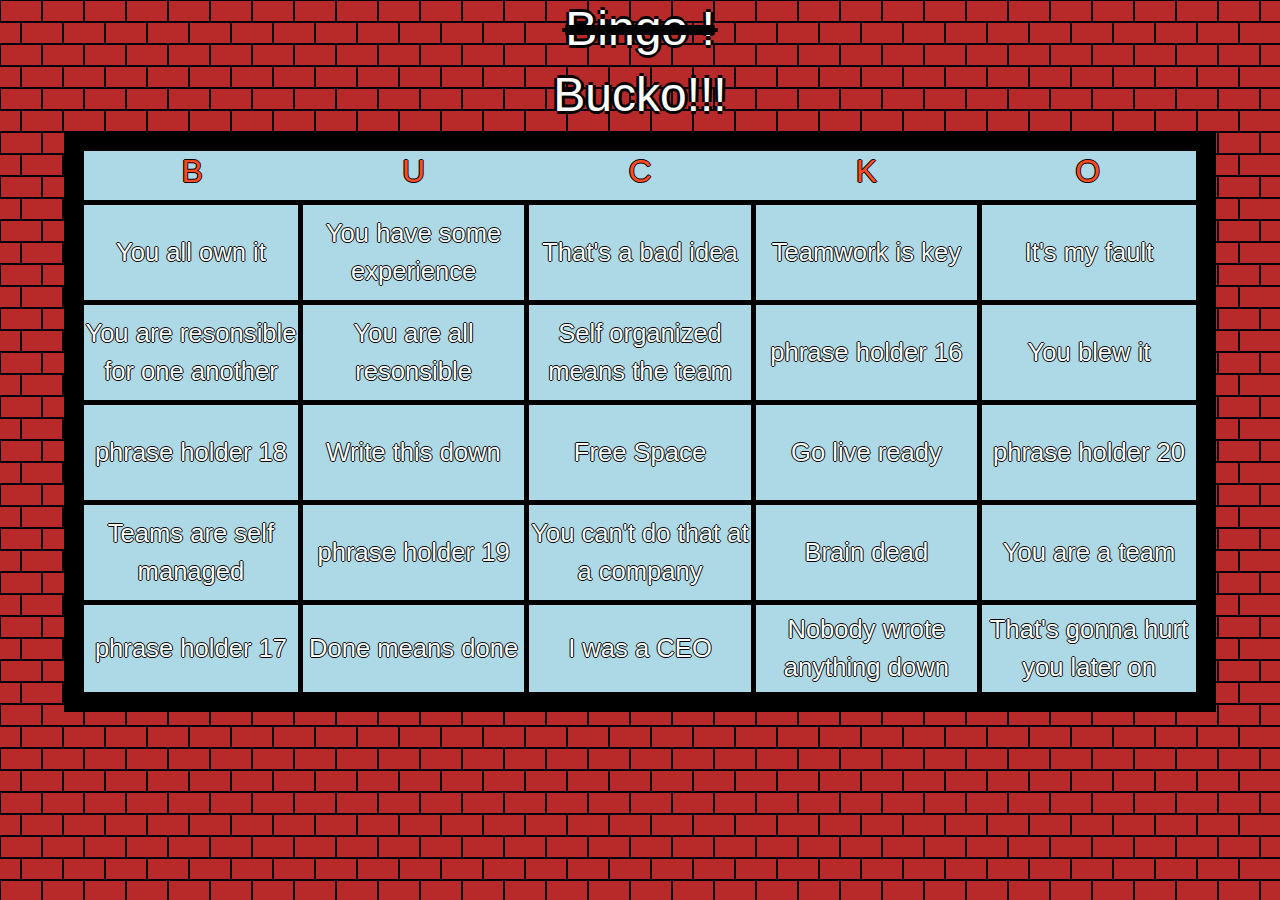
<file: index.html>
<!DOCTYPE html>
<html lang="en">
<head>
    <meta charset="UTF-8">
    <meta name="viewport" content="width=device-width, initial-scale=1.0">
    <meta http-equiv="X-UA-Compatible" content="ie=edge">
    <link rel="stylesheet" href="https://maxcdn.bootstrapcdn.com/bootstrap/4.0.0/css/bootstrap.min.css" integrity="sha384-Gn5384xqQ1aoWXA+058RXPxPg6fy4IWvTNh0E263XmFcJlSAwiGgFAW/dAiS6JXm" crossorigin="anonymous">
    <link rel="stylesheet" href="style.css">

    <title>BUCKO</title>
</head>
<body>
    <div>
        <h1 class="bingo">
            Bingo !
        </h1>
        <h1>
            Bucko!!!
        </h1>
    </div>
    <div class="customouter">
    <table class="table-reponsive">
        <tr>
            <th><h2>B</h2></th>
            <th><h2>U</h2></th>
            <th><h2>C</h2></th>
            <th><h2>K</h2></th>
            <th><h2>O</h2></th>
        </tr>
        <tr>
            <td class='b1'></td>
            <td class='b2'></td>
            <td class='b3'></td>
            <td class='b4'></td>
            <td class='b5'></td>            
        </tr>
        <tr>
            <td class='u1'></td>
            <td class='u2'></td>
            <td class='u3'></td>
            <td class='u4'></td>
            <td class='u5'></td>
            
        </tr>
        <tr>
            <td class='c1'></td>
            <td class='c2'></td>           
            <td class='c3'>Free Space</td>
            <td class='c4'></td>
            <td class='c5'></td>
            
        </tr>
        <tr>
            <td class='k1'></td>
            <td class='k2'></td>
            <td class='k3'></td>
            <td class='k4'></td>
            <td class='k5'></td>            
        </tr>
        <tr>
            <td class='o1'></td>
            <td class='o2'></td>
            <td class='o3'></td>
            <td class='o4'></td>
            <td class='o5'></td>
            
        </tr>
    </table>
    </div>
    <script src="script.js"></script>
</body>
</html>
</file>
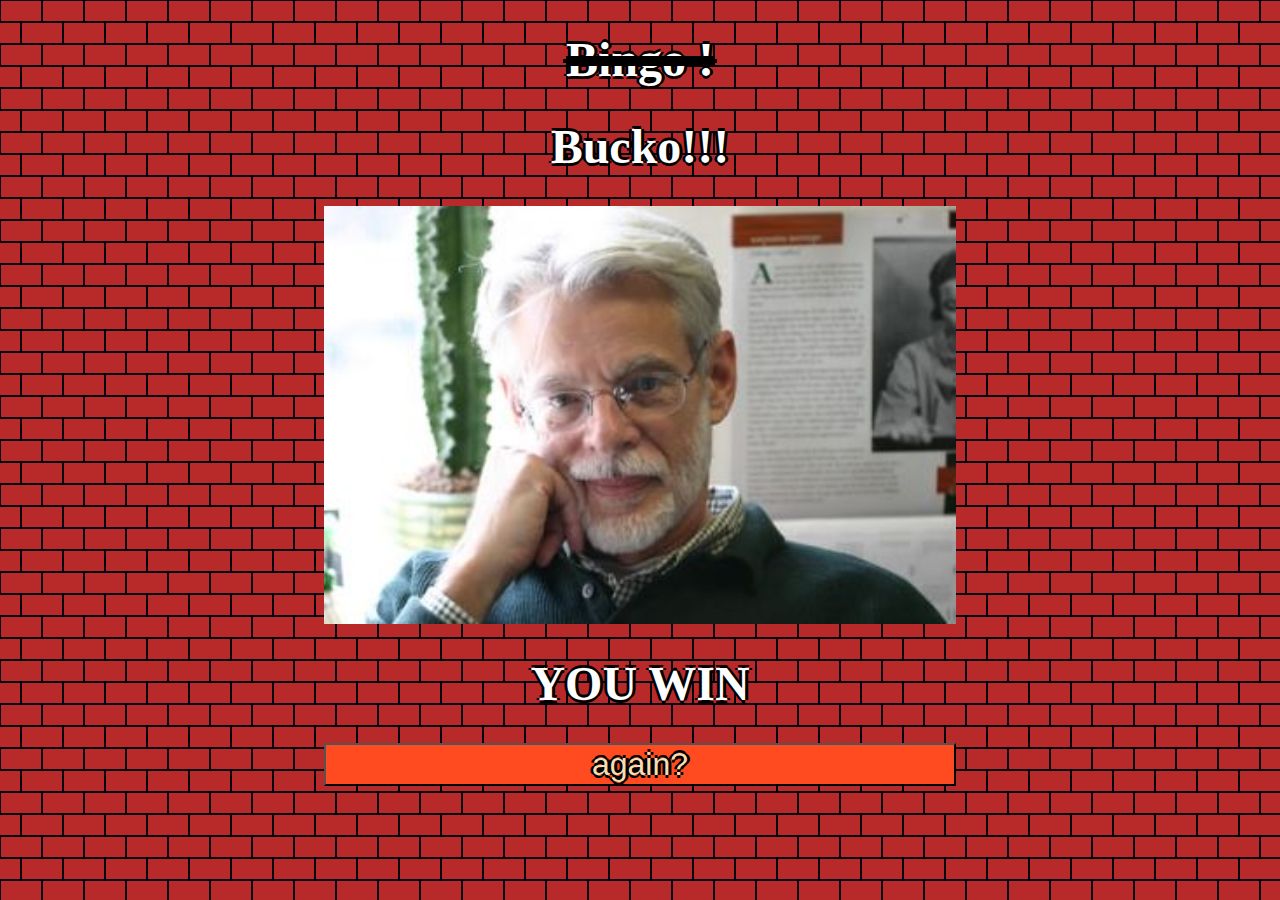
<file: winPage.html>
<!DOCTYPE html>
<html lang="en">
<head>
    <meta charset="UTF-8">
    <meta name="viewport" content="width=device-width, initial-scale=1.0">
    <meta http-equiv="X-UA-Compatible" content="ie=edge">
    <title>Bucko</title>
    <link rel="stylesheet" href="style.css">
</head>
<body>
    <div>
        <h1 class="bingo">
            Bingo !
        </h1>
        <h1>
            Bucko!!!
        </h1>
    </div>
    <img src="picture.JPG">
    <h1 class = "win">
        YOU WIN
    </h1>
    <button onclick="location.href='index.html';">again?</button>
</body>
</html>
</file>
<file: style.css>
h1{
    text-align: center;
    text-shadow: -3px 0 black, 0 3px black, 3px 0 black, 0 -3px black;
    color: white;
    font-size: 300%;
}

button{
    text-align: center;
    text-shadow: -3px 0 black, 0 3px black, 3px 0 black, 0 -3px black;
    color: wheat;
    font-size: 200%;
    background-color: #ff4b1f;
    display:block;
    margin-left: auto;
    margin-right: auto;
    width: 50%;
}
a{
    text-decoration: none;
}
table{
    border-style: solid;
    border-width: 20px;
    width: 90%;
    height: 50%;
    margin-left: auto;
    margin-right: auto;
    border-color: black;
    background:lightblue;
    table-layout: fixed;
}
td{
    border-style: solid;
    border-width: thick;
    border-color: black;
    text-align: center;
    text-justify: auto;
    cursor: pointer;
    background:lightblue;
    color: white;
    text-shadow: -1px 0 black, 0 1px black, 1px 0 black, 0 -1px black;
    user-select: none;
    width: 200px;
    height: 100px;
    font-size: 2vw;
}
th{
    text-align: center;
    border-width: 20px;
    color:#ff4b1f;
    text-shadow: -1px 0 black, 0 1px black, 1px 0 black, 0 -1px black;
}
.bingo{
    text-decoration: line-through;
    text-decoration-color: black;
}
body {
    background-color: #b82a2a;
    background-image: url("data:image/svg+xml,%3Csvg width='42' height='44' viewBox='0 0 42 44' xmlns='http://www.w3.org/2000/svg'%3E%3Cg id='Page-1' fill='none' fill-rule='evenodd'%3E%3Cg id='brick-wall' fill='%2306020d' fill-opacity='1'%3E%3Cpath d='M0 0h42v44H0V0zm1 1h40v20H1V1zM0 23h20v20H0V23zm22 0h20v20H22V23z'/%3E%3C/g%3E%3C/g%3E%3C/svg%3E");   
}
img {
    display:block;
    margin-left: auto;
    margin-right: auto;
    width: 50%;
}
</file>
